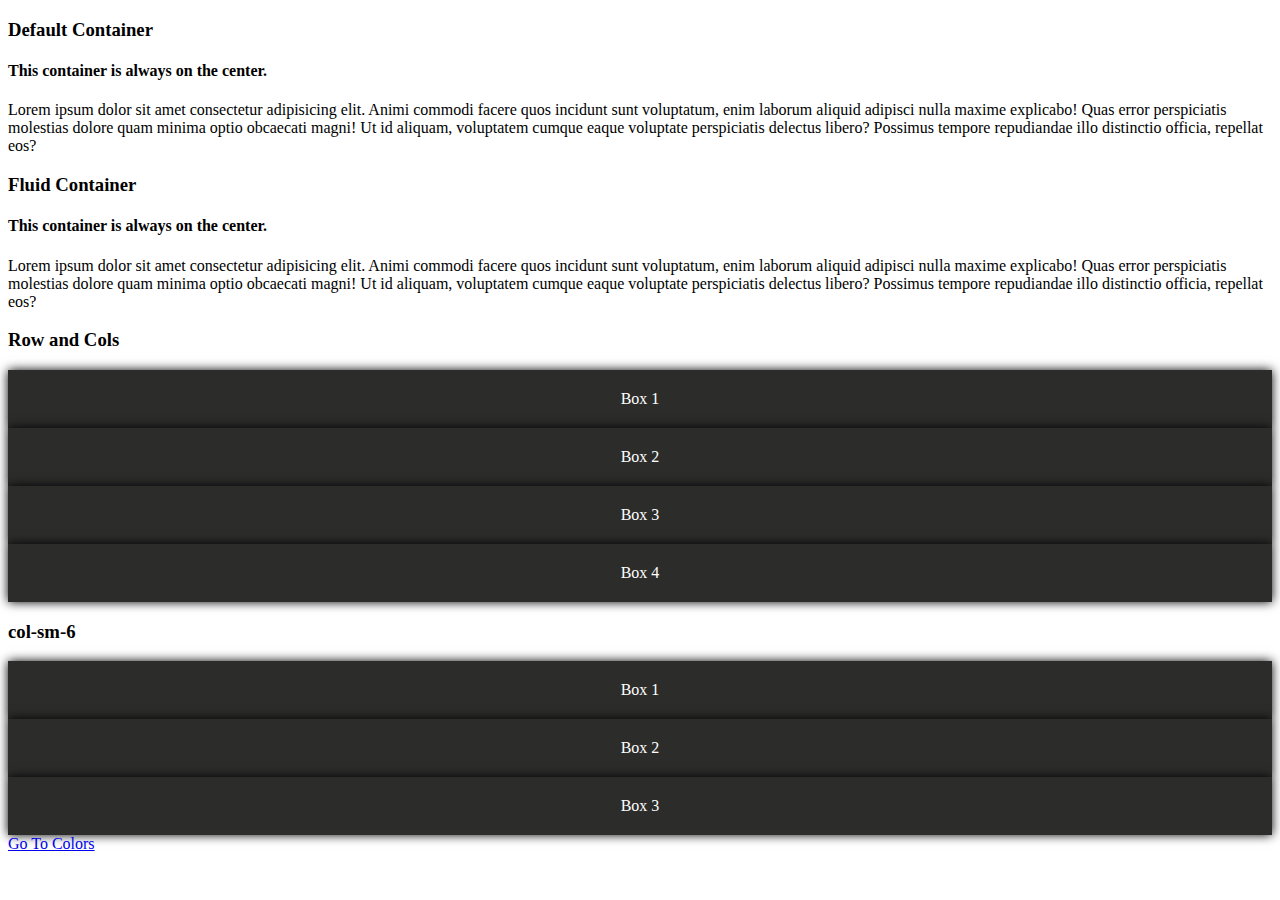
<file: index.html>
<!doctype html>
<html lang="en">
    <head>
        <title>Title</title>
        <!-- Required meta tags -->
        <meta charset="utf-8" />
        <meta
            name="viewport"
            content="width=device-width, initial-scale=1, shrink-to-fit=no"
        />

        <!-- Bootstrap CSS v5.2.1 -->
        <link
            href="https://cdn.jsdelivr.net/npm/bootstrap@5.3.2/dist/css/bootstrap.min.css"
            rel="stylesheet"
            integrity="sha384-T3c6CoIi6uLrA9TneNEoa7RxnatzjcDSCmG1MXxSR1GAsXEV/Dwwykc2MPK8M2HN"
            crossorigin="anonymous"
        />

        <link rel="stylesheet" href="style.css">
    </head>

    <body>
        <div class="container m-5  p-5 shadow bg-light rounded-5">
            <h3>Default Container</h3>
            <h4>This container is always on the center.</h4>
            <p>Lorem ipsum dolor sit amet consectetur adipisicing elit. Animi commodi facere quos incidunt sunt voluptatum, enim laborum aliquid adipisci nulla maxime explicabo! Quas error perspiciatis molestias dolore quam minima optio obcaecati magni! Ut id aliquam, voluptatem cumque eaque voluptate perspiciatis delectus libero? Possimus tempore repudiandae illo distinctio officia, repellat eos?</p>
        </div>

        <div class="container-fluid mt-5">
            <h3>Fluid Container</h3>
            <h4>This container is always on the center.</h4>
            <p>Lorem ipsum dolor sit amet consectetur adipisicing elit. Animi commodi facere quos incidunt sunt voluptatum, enim laborum aliquid adipisci nulla maxime explicabo! Quas error perspiciatis molestias dolore quam minima optio obcaecati magni! Ut id aliquam, voluptatem cumque eaque voluptate perspiciatis delectus libero? Possimus tempore repudiandae illo distinctio officia, repellat eos?</p>
        </div>

        <div class="container">
            <h3 class="my-3">Row and Cols</h3>
            <div class="row g-0">
                <div class="col">
                    <div class="custom-box">Box 1</div>
                </div>
                <div class="col">
                    <div class="custom-box">Box 2</div>
                </div>
                <div class="col">
                    <div class="custom-box">Box 3</div>
                </div>
                <div class="col">
                    <div class="custom-box">Box 4</div>
                </div>
            </div>
        </div>

        <div class="container-fluid">
            <h3>col-sm-6</h3>
            <div class="row g-0">
                <div class="col-lg-4 col-md-12 col-sm-12">
                    <div class="custom-box">Box 1</div>
                </div>
                <div class="col-lg-4 col-md-12 col-sm-3">
                    <div class="custom-box">Box 2</div>
                </div>
                <div class="col-lg-4 col-md-12 col-sm-9">
                    <div class="custom-box">Box 3</div>
                </div>
            </div>
        </div>

        <div class="container my-4 d-flex justify-content-center">
            <a href="colors.html" class="btn btn-dark">Go To Colors</a>
        </div>

        <script
            src="https://cdn.jsdelivr.net/npm/@popperjs/core@2.11.8/dist/umd/popper.min.js"
            integrity="sha384-I7E8VVD/ismYTF4hNIPjVp/Zjvgyol6VFvRkX/vR+Vc4jQkC+hVqc2pM8ODewa9r"
            crossorigin="anonymous"
        ></script>

        <script
            src="https://cdn.jsdelivr.net/npm/bootstrap@5.3.2/dist/js/bootstrap.min.js"
            integrity="sha384-BBtl+eGJRgqQAUMxJ7pMwbEyER4l1g+O15P+16Ep7Q9Q+zqX6gSbd85u4mG4QzX+"
            crossorigin="anonymous"
        ></script>
    </body>
</html>
</file>
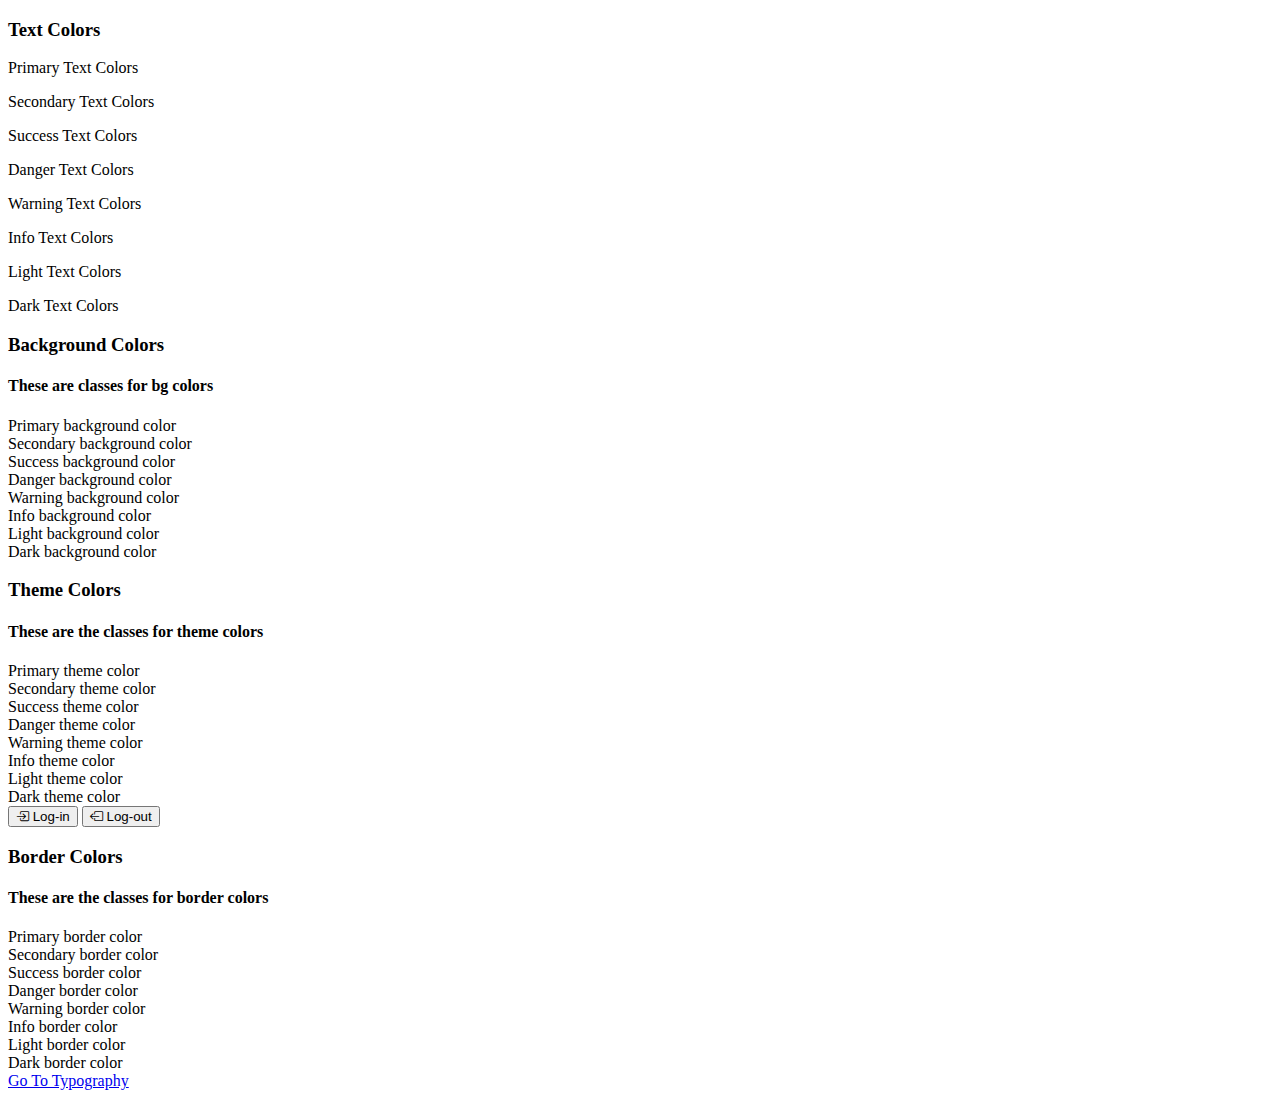
<file: colors.html>
<!doctype html>
<html lang="en">
    <head>
        <title>Title</title>
        <!-- Required meta tags -->
        <meta charset="utf-8" />
        <meta
            name="viewport"
            content="width=device-width, initial-scale=1, shrink-to-fit=no"
        />

        <!-- Bootstrap CSS v5.2.1 -->
        <link
            href="https://cdn.jsdelivr.net/npm/bootstrap@5.3.2/dist/css/bootstrap.min.css"
            rel="stylesheet"
            integrity="sha384-T3c6CoIi6uLrA9TneNEoa7RxnatzjcDSCmG1MXxSR1GAsXEV/Dwwykc2MPK8M2HN"
            crossorigin="anonymous"
        />
        <link rel="stylesheet" href="style.css">
        <link rel="stylesheet" href="https://cdn.jsdelivr.net/npm/bootstrap-icons@1.11.3/font/bootstrap-icons.min.css">
    </head>

    <body>
        <div class="container my-4 p-3 shadow bg-light rounded-3">
            <h3>Text Colors</h3>
            <p class="text-primary">Primary Text Colors</p>
            <p class="text-secondary">Secondary Text Colors</p>
            <p class="text-success">Success Text Colors</p>
            <p class="text-danger">Danger Text Colors</p>
            <p class="text-warning">Warning Text Colors</p>
            <p class="text-info">Info Text Colors</p>
            <p class="text-light">Light Text Colors</p>
            <p class="text-dark">Dark Text Colors</p>
        </div>

        <div class="container my-4 p-3 shadow bg-light rounded-3">
            <h3>Background Colors</h3>
            <h4>These are classes for bg colors</h4>
            <div class="bg-primary text-white">Primary background color</div>
            <div class="bg-secondary text-white">Secondary background color</div>
            <div class="bg-success text-white">Success background color</div>
            <div class="bg-danger text-white">Danger background color</div>
            <div class="bg-warning text-white">Warning background color</div>
            <div class="bg-info text-white">Info background color</div>
            <div class="bg-light">Light background color</div>
            <div class="bg-dark text-white">Dark background color</div>
        </div>

        <div class="container my-4 p-3 shadow bg-light rounded-3">
            <h3>Theme Colors</h3>
            <h4>These are the classes for theme colors</h4>
            <div class="bg-primary text-white">Primary theme color</div>
            <div class="bg-secondary text-white">Secondary theme color</div>
            <div class="bg-success text-white">Success theme color</div>
            <div class="bg-danger text-white">Danger theme color</div>
            <div class="bg-warning text-white">Warning theme color</div>
            <div class="bg-info text-white">Info theme color</div>
            <div class="bg-light">Light theme color</div>
            <div class="bg-dark text-white">Dark theme color</div>

            <button class="btn btn-primary my-3"><i class="bi bi-box-arrow-in-right"></i> Log-in</button>
            <button class="btn btn-danger my-3"><i class="bi bi-box-arrow-left"></i> Log-out</button>
        </div>

        <div class="container my-4 p-3 shadow bg-light rounded-3">
            <h3>Border Colors</h3>
            <h4>These are the classes for border colors</h4>
            <div class="border border-primary">Primary border color</div>
            <div class="border border-secondary">Secondary border color</div>
            <div class="border border-success">Success border color</div>
            <div class="border border-danger">Danger border color</div>
            <div class="border border-warning">Warning border color</div>
            <div class="border border-info">Info border color</div>
            <div class="border border-light">Light border color</div>
            <div class="border border-dark">Dark border color</div>
        </div>

        <div class="container my-4 d-flex justify-content-center">
            <a href="typo.html" class="btn btn-dark">Go To Typography</a>
        </div>

        <script
            src="https://cdn.jsdelivr.net/npm/@popperjs/core@2.11.8/dist/umd/popper.min.js"
            integrity="sha384-I7E8VVD/ismYTF4hNIPjVp/Zjvgyol6VFvRkX/vR+Vc4jQkC+hVqc2pM8ODewa9r"
            crossorigin="anonymous"
        ></script>

        <script
            src="https://cdn.jsdelivr.net/npm/bootstrap@5.3.2/dist/js/bootstrap.min.js"
            integrity="sha384-BBtl+eGJRgqQAUMxJ7pMwbEyER4l1g+O15P+16Ep7Q9Q+zqX6gSbd85u4mG4QzX+"
            crossorigin="anonymous"
        ></script>
    </body>
</html>
</file>
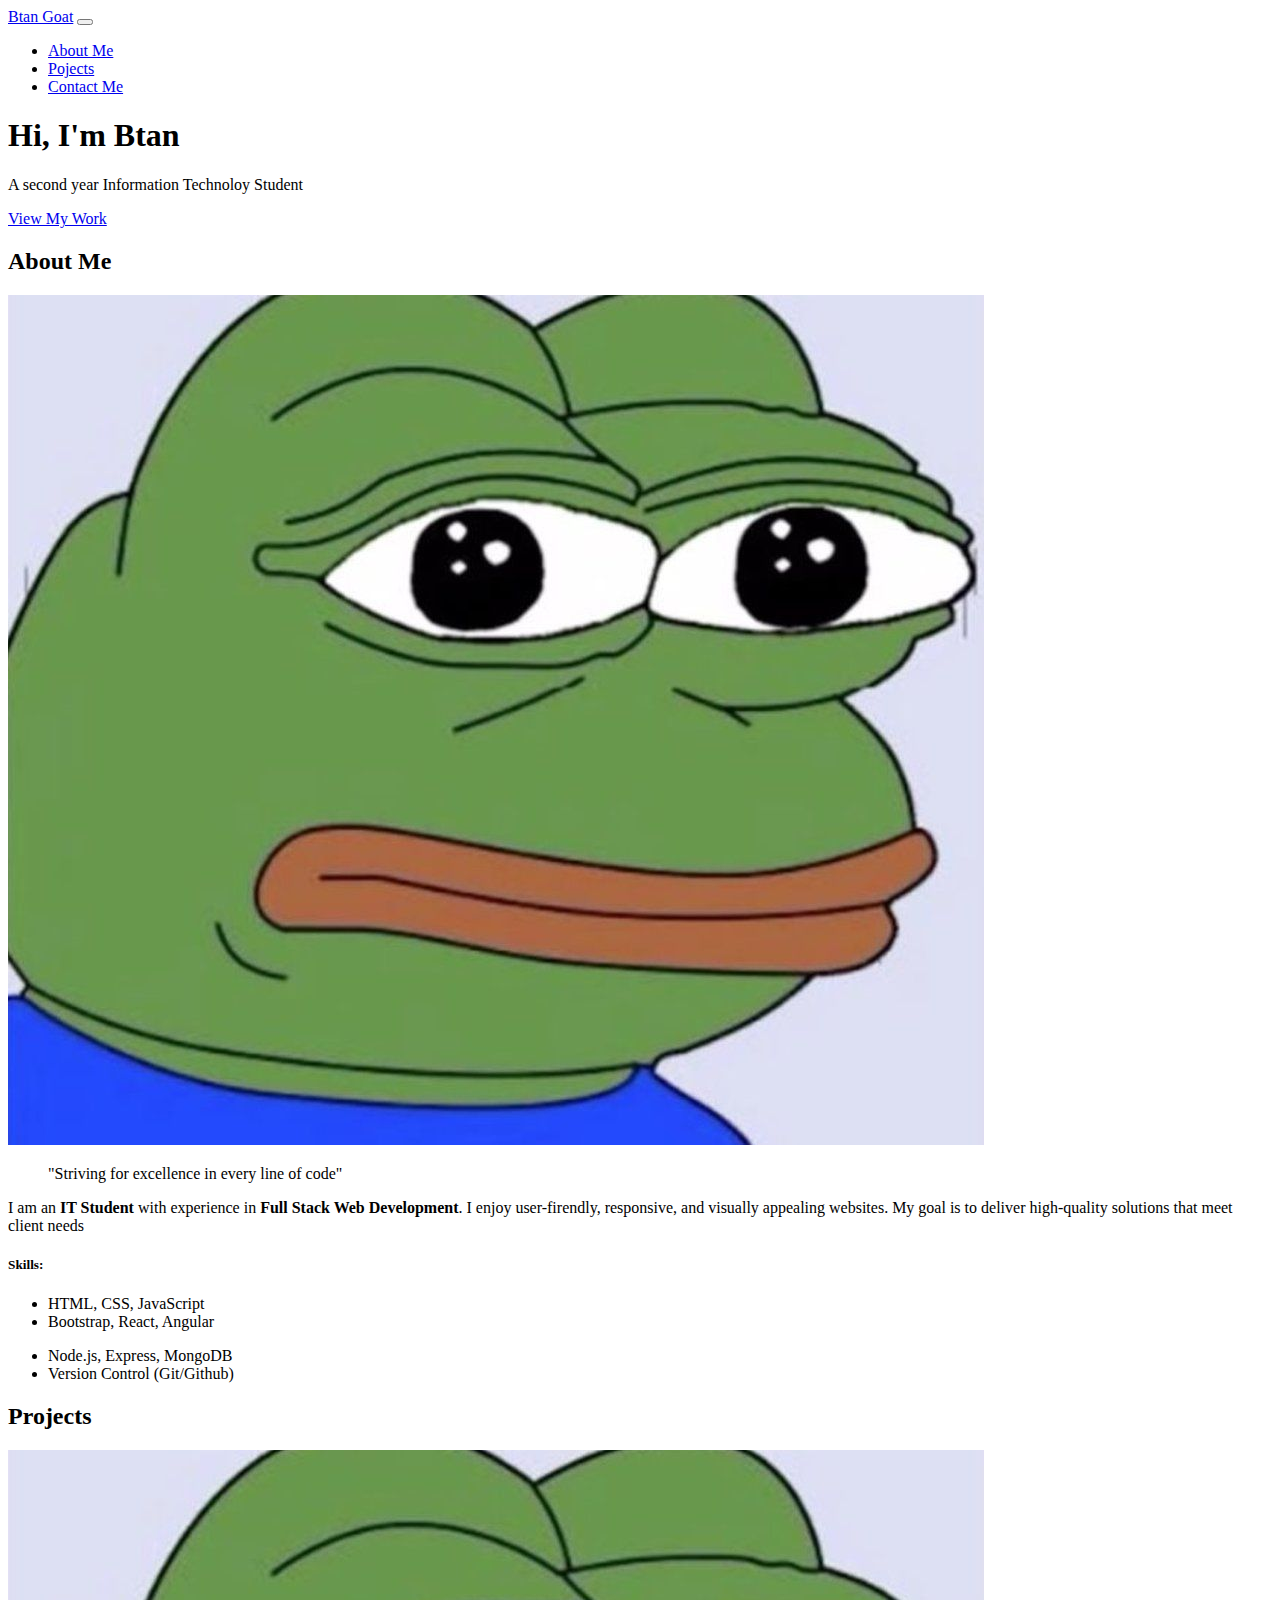
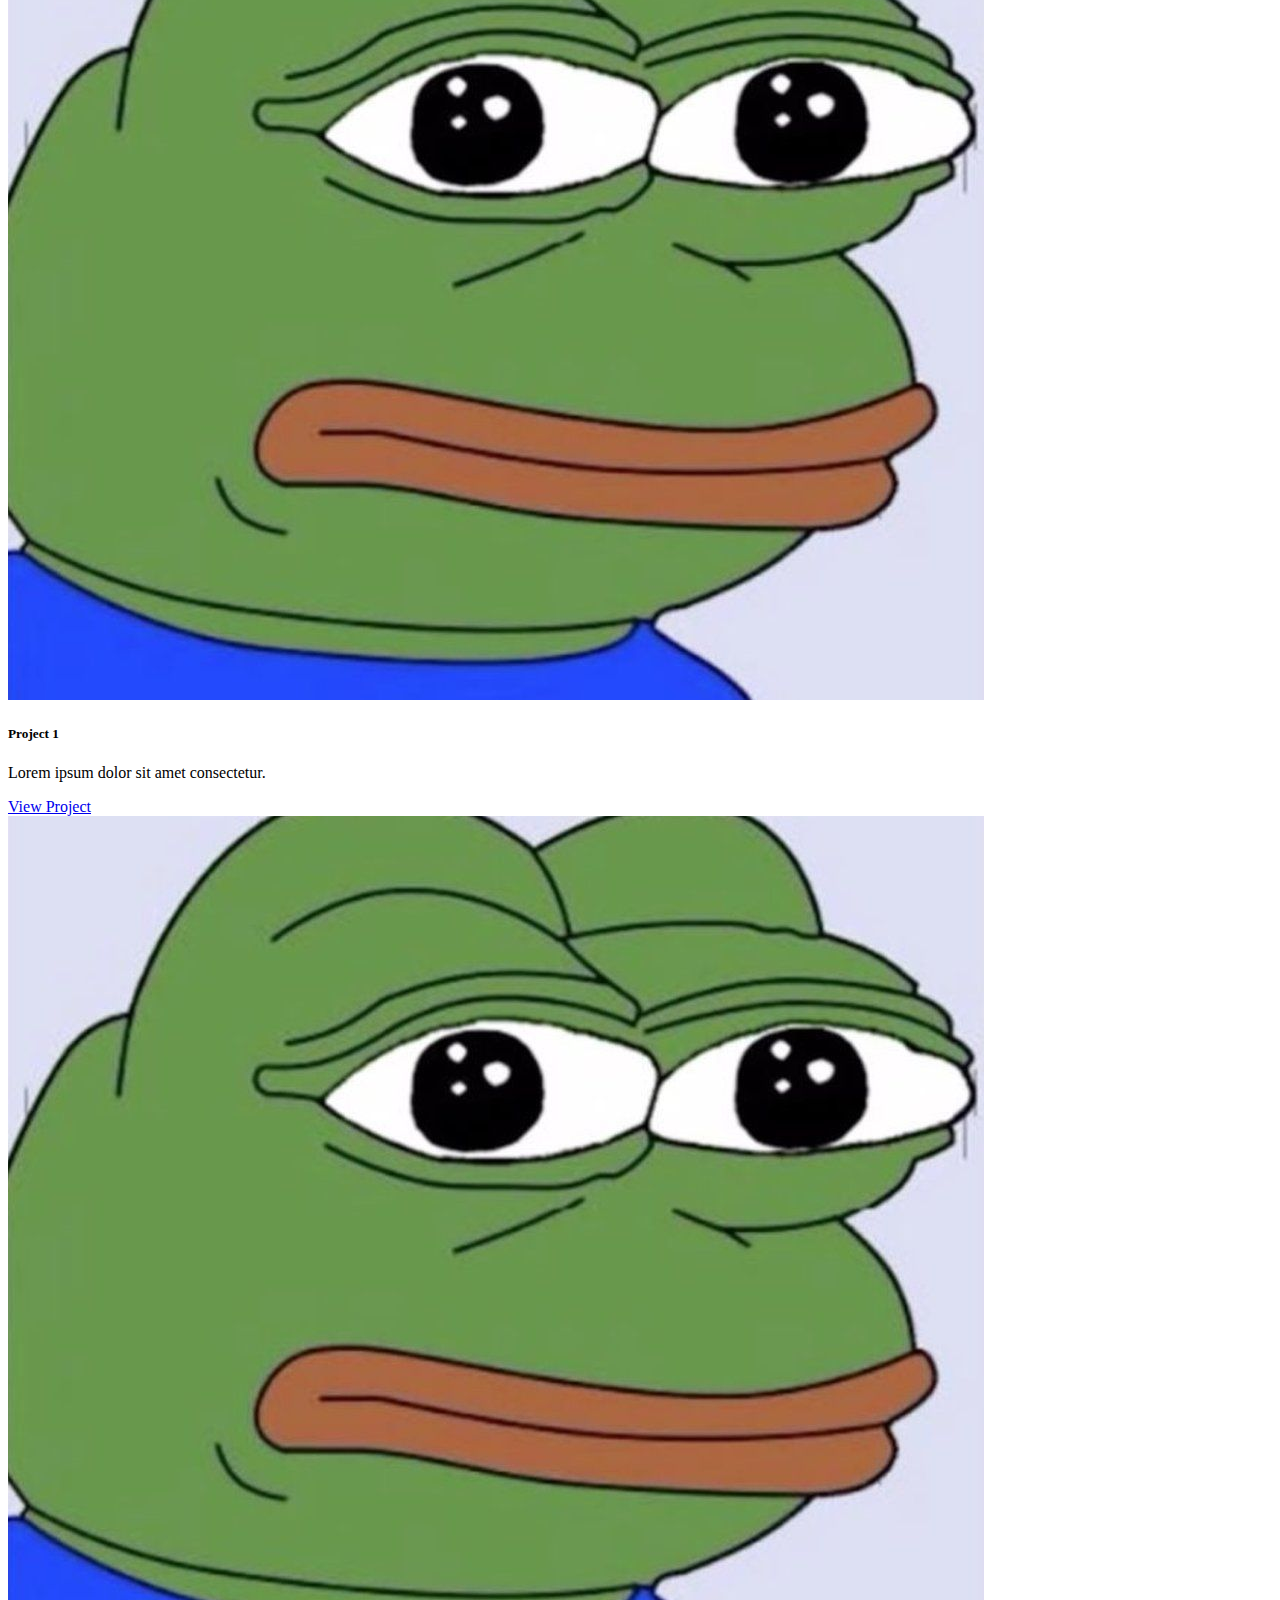
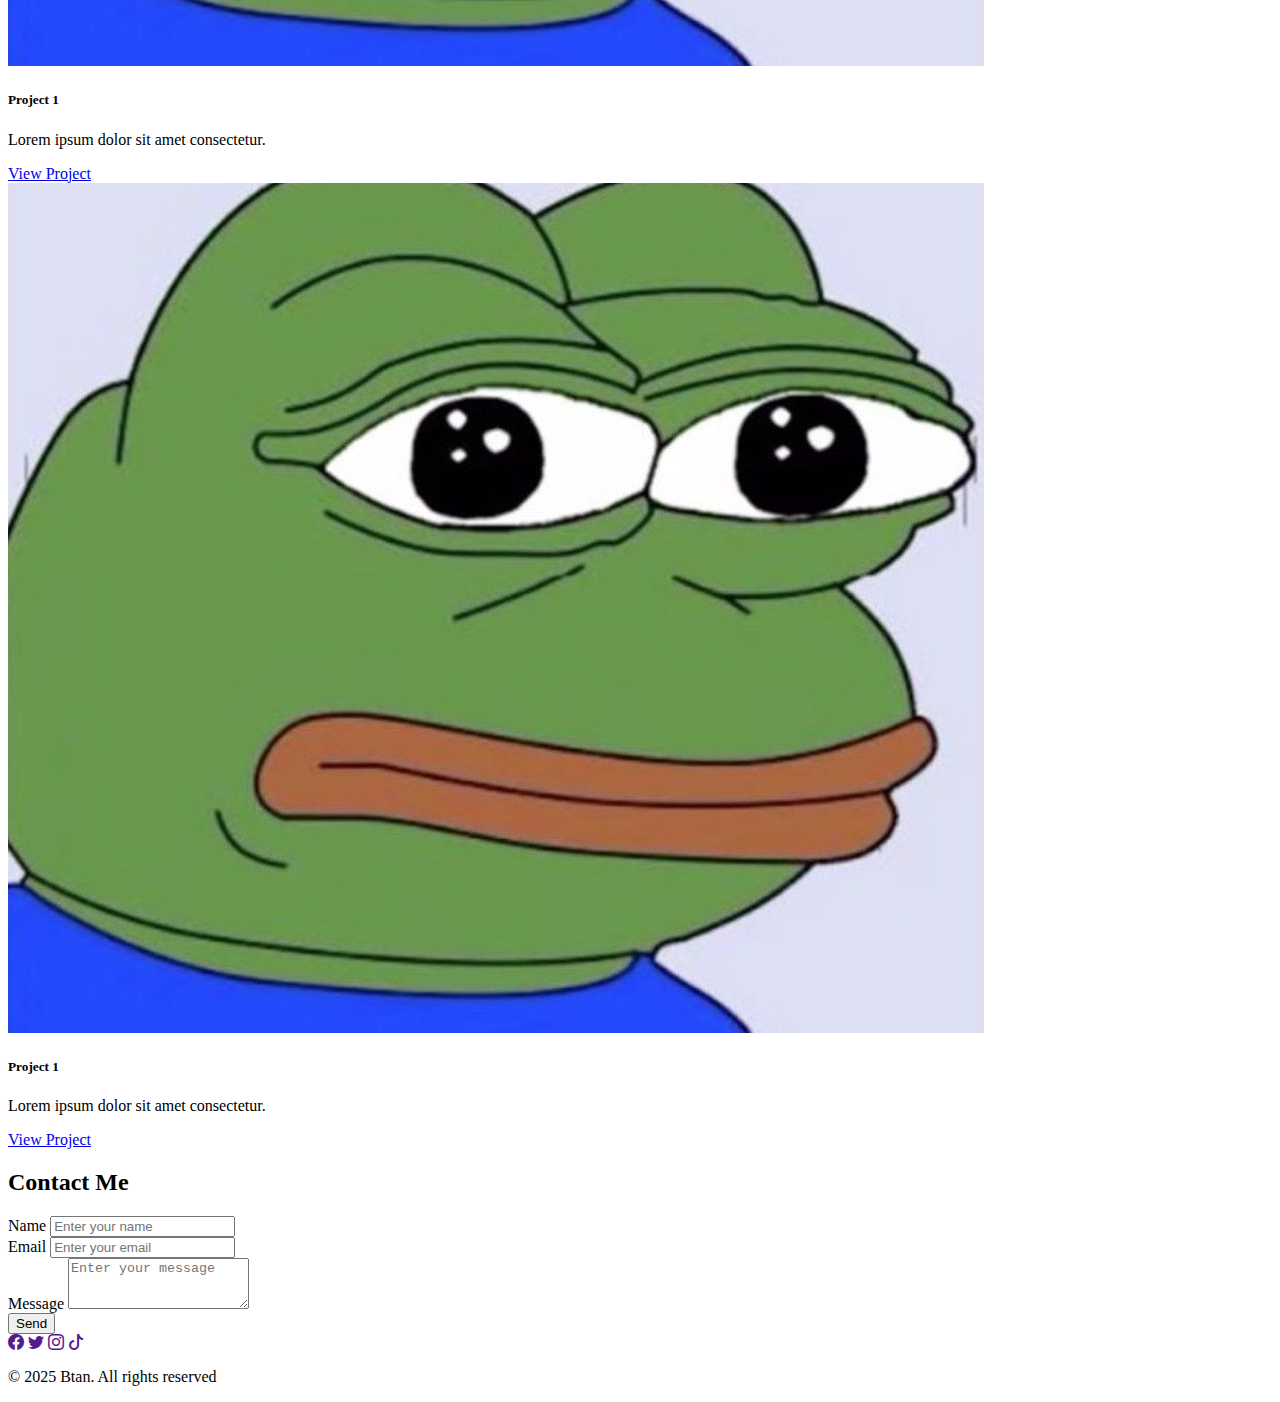
<file: components.html>
<!doctype html>
<html lang="en">
    <head>
        <title>Title</title>
        <!-- Required meta tags -->
        <meta charset="utf-8" />
        <meta
            name="viewport"
            content="width=device-width, initial-scale=1, shrink-to-fit=no"
        />

        <!-- Bootstrap CSS v5.2.1 -->
        <link
            href="https://cdn.jsdelivr.net/npm/bootstrap@5.3.2/dist/css/bootstrap.min.css"
            rel="stylesheet"
            integrity="sha384-T3c6CoIi6uLrA9TneNEoa7RxnatzjcDSCmG1MXxSR1GAsXEV/Dwwykc2MPK8M2HN"
            crossorigin="anonymous"
        />
        <link rel="stylesheet" href="https://cdn.jsdelivr.net/npm/bootstrap-icons@1.11.3/font/bootstrap-icons.min.css">
    </head>

    <body>
    
        <nav class="navbar navbar-expand-lg bg-body-tertiary">
            <div class="container-fluid">
                <a class="navbar-brand" href="index.html">Btan Goat</a>
                <button class="navbar-toggler" type="button" data-bs-toggle="collapse" data-bs-target="#navbarNav" aria-controls="#navbarNav" aria-expanded="false" aria-label="Toggle navigation"> 
                    <span class="navbar-toggler-icon"></span>
                </button>

                <div class="collapse navbar-collapse" id="navbarNav">
                    <ul class="navbar-nav">
                        <li class="nav-item">
                            <a href="#about" class="nav-link active fs-5">About Me</a>
                        </li>
                        <li class="nav-item">
                            <a href="#projects" class="nav-link fs-5">Pojects</a>
                        </li>
                        <li class="nav-item">
                            <a href="#contact" class="nav-link fs-5">Contact Me</a>
                        </li>
                    </ul>
                </div>
            </div>
        </nav>

        <!-- Hero Section -->
        <div class="p-5 h-100 bg-light">
            <div class="container-fluid py-5 text-center">
                <h1 class="display-5 fw-bold">Hi, I'm Btan</h1>
                <p class="col-md-8 mx-auto fs-4">A second year Information Technoloy Student</p>
                <a href="#projects" class="btn btn-primary btn-lg">View My Work</a>
            </div>
        </div>

        <!-- About Me Section -->
        <div id="about" class="container-fluid text-white textx-center bg-black">
            <div class="container p-5">
                <h2 class="text-center mb-4">About Me</h2>
                <div class="row align-items-center">
                    <div class="col-md-4">
                        <img src="./images/pepepfp.jpg"  class="rounded-circle img-fluid border border-white border-4" alt="">
                    </div>
                    <div class="col-md-8">
                        <blockquote class="blockquote text-center">
                            <p class="my-4">"Striving for excellence in every line of code"</p>
                        </blockquote>
                        <p>I am an <strong>IT Student</strong> with experience in <strong>Full Stack Web Development</strong>. I enjoy user-firendly, responsive, and visually appealing websites. My goal is to deliver high-quality solutions that meet client needs</p>
                        <h5>Skills:</h5>
                        <div class="row">
                            <div class="col-md-6 col-sm-6">
                                <ul>
                                    <li>HTML, CSS, JavaScript</li>
                                    <li>Bootstrap, React, Angular</li>
                                </ul>
                            </div>
                            <div class="col-md-6 col-sm-6">
                                <ul>
                                    <li>Node.js, Express, MongoDB</li>
                                    <li>Version Control (Git/Github)</li>
                                </ul>
                            </div>
                        </div>
                    </div>
                </div>
            </div>
        </div>

        <!-- Projects Section -->
        <div id="projects" class="container-fluid bg-dark-subtle">
            <div class="container p-5">
                <div class="row">
                    <h2 class="text-center">Projects</h2>
                    <div class="col-md-4 my-3">
                        <div class="card h-100 d-flex flex-column">
                            <img src="./images/pepepfp.jpg" alt="" class="card-img-top">
                            <div class="card-body d-flex flex-column">
                                <h5 class="card-title">Project 1</h5>
                                <p class="card-text flex-grow-1">Lorem ipsum dolor sit amet consectetur.</p>
                                <a href="#" class="btn btn-primary mt-auto">View Project</a>
                            </div>
                        </div>
                    </div>
                    <div class="col-md-4 my-3">
                        <div class="card h-100 d-flex flex-column">
                            <img src="./images/pepepfp.jpg" alt="" class="card-img-top">
                            <div class="card-body d-flex flex-column">
                                <h5 class="card-title">Project 1</h5>
                                <p class="card-text flex-grow-1">Lorem ipsum dolor sit amet consectetur.</p>
                                <a href="#" class="btn btn-primary mt-auto">View Project</a>
                            </div>
                        </div>
                    </div>
                    <div class="col-md-4 my-3">
                        <div class="card h-100 d-flex flex-column">
                            <img src="./images/pepepfp.jpg" alt="" class="card-img-top">
                            <div class="card-body d-flex flex-column">
                                <h5 class="card-title">Project 1</h5>
                                <p class="card-text flex-grow-1">Lorem ipsum dolor sit amet consectetur.</p>
                                <a href="#" class="btn btn-primary mt-auto">View Project</a>
                            </div>
                        </div>
                    </div>
                </div>
            </div>
        </div>

        <!-- Contact Me Section -->
         <div id="contact" class="container-fluid bg-dark p-5">
            <div class="container border border-1 rounded-3 p-4">
                <h2 class="text-center mb-4 text-white">Contact Me</h2>
                <form>
                    <div class="mb-1">
                        <label for="name" class="form-label text-white">Name</label>
                        <input type="text" class="form-control" id="name" placeholder="Enter your name" required>
                    </div>
                    <div class="mb-1">
                        <label for="email" class="form-label text-white">Email</label>
                        <input type="email" class="form-control" id="email" placeholder="Enter your email" required>
                    </div>
                    <div class="mb-1">
                        <label for="message" class="form-label text-white">Message</label>
                        <textarea type="message" class="form-control" rows="3" id="message" placeholder="Enter your message" required></textarea>
                    </div>
                    <button class="btn btn-primary mt-4 d-flex justify-content-center w-100" >Send</button>
                </form>
            </div>
         </div>

        <!-- Follow me Section -->
         <div class="container-fluid bg-light py-3">
            <div class="container text-center">
                <div class="d-flex justify-content-center gap-4">
                    <a href="" class="text-decoration-none text-dark"><i class="bi bi-facebook"></i></a>
                    <a href="" class="text-decoration-none text-dark"><i class="bi bi-twitter"></i></a>
                    <a href="" class="text-decoration-none text-dark"><i class="bi bi-instagram"></i></a>
                    <a href="" class="text-decoration-none text-dark"><i class="bi bi-tiktok"></i></a>
                </div>
            </div>
         </div>

        <!-- Footer -->
        <footer class="bg-dark text-white text-center py-3">
            <p class="mb-0">&copy; 2025 Btan. All rights reserved</p>
        </footer>




        
        <script
            src="https://cdn.jsdelivr.net/npm/@popperjs/core@2.11.8/dist/umd/popper.min.js"
            integrity="sha384-I7E8VVD/ismYTF4hNIPjVp/Zjvgyol6VFvRkX/vR+Vc4jQkC+hVqc2pM8ODewa9r"
            crossorigin="anonymous"
        ></script>

        <script
            src="https://cdn.jsdelivr.net/npm/bootstrap@5.3.2/dist/js/bootstrap.min.js"
            integrity="sha384-BBtl+eGJRgqQAUMxJ7pMwbEyER4l1g+O15P+16Ep7Q9Q+zqX6gSbd85u4mG4QzX+"
            crossorigin="anonymous"
        ></script>
    </body>
</html>
</file>
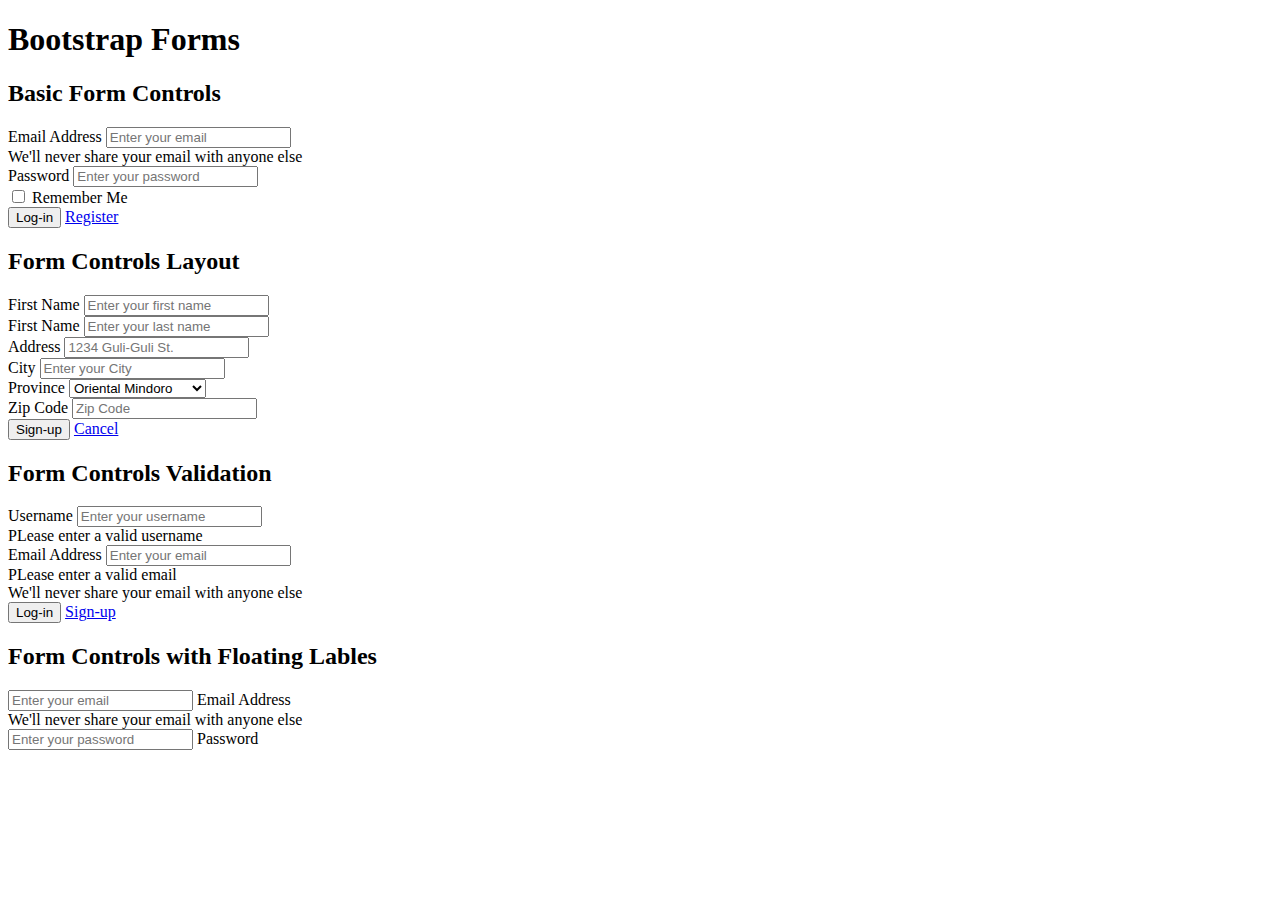
<file: form.html>
<!doctype html>
<html lang="en">
    <head>
        <title>Title</title>
        <!-- Required meta tags -->
        <meta charset="utf-8" />
        <meta
            name="viewport"
            content="width=device-width, initial-scale=1, shrink-to-fit=no"
        />

        <!-- Bootstrap CSS v5.2.1 -->
        <link
            href="https://cdn.jsdelivr.net/npm/bootstrap@5.3.2/dist/css/bootstrap.min.css"
            rel="stylesheet"
            integrity="sha384-T3c6CoIi6uLrA9TneNEoa7RxnatzjcDSCmG1MXxSR1GAsXEV/Dwwykc2MPK8M2HN"
            crossorigin="anonymous"
        />
    </head>

    <body>
        
        <!-- Parent -->
        <div class="container my-5">
            <h1 class="mb-4 text-center">Bootstrap Forms</h1>
            <section class="border border-dark rounded-3 p-4 bg-light mb-4">
                <h2 class="mb-4 text-center">Basic Form Controls</h2>
                <form action="update.php" method="post">
                    <div class="mb-3">
                        <label for="Email" class="form-label">Email Address</label>
                        <input type="email" class="form-control" name="email" id="email" placeholder="Enter your email" required />
                        <div class="form-text">We'll never share your email with anyone else</div>
                    </div>
    
                    <div class="mb-3">
                        <label for="Password" class="form-label">Password</label>
                        <input type="password" class="form-control" name="password" id="password" placeholder="Enter your password" required />
                    </div>
    
                    <div class="mb-3 form-check">
                        <input type="checkbox" class="form-input-check" name="checkbox" id="checkbox"/>
                        <label class="form-check-label">Remember Me</label>
                    </div>

                    <div class="d-flex justify-content-center gap-3">
                        <button type="submit" class="btn btn-outline-primary w-25">Log-in</button>
                        <a href="register.html" class="btn btn-outline-success w-25">Register</a>
                    </div>
                </form>
            </section>
            <!-- 2nd Section -->
            <section class="border border-dark rounded-3 p-4 bg-light mb-4">
                <h2 class="mb-4 text-center">Form Controls Layout</h2>
                <form class="row g-3" action="action.php">
                    <div class="col-md-6">
                        <label for="Firstname" class="form-label">First Name</label>
                        <input type="text" class="form-control" name="firstname" placeholder="Enter your first name" id="firstname" required />
                    </div>
                    <div class="col-md-6">
                        <label for="Lastname" class="form-label">First Name</label>
                        <input type="text" class="form-control" name="lastname" placeholder="Enter your last name" id="lastname" required />
                    </div>
                    <div class="col-md-12">
                        <label for="Address" class="form-label">Address</label>
                        <input type="text" class="form-control" name="address" placeholder="1234 Guli-Guli St." id="address" required />
                    </div>
                    <div class="col-md-6">
                        <label for="City" class="form-label">City</label>
                        <input type="text" class="form-control" name="city" placeholder="Enter your City" id="city" required />
                    </div>
                    <div class="col-md-4">
                        <label for="province" class="form-label">Province</label>
                        <select name="Province" id="province" class="form-control">
                            <option value="Cavite">Cavite</option>
                            <option value="Rizal">Rizal</option>
                            <option value="Batangas">Batangas</option>
                            <option value="Tarlac">Tarlac</option>
                            <option value="Quezon">Quezon</option>
                            <option value="Laguna">Laguna</option>
                            <option value="Oriental Mindoro" selected>Oriental Mindoro</option>
                            <option value="Palawan">Palawan</option>
                            <option value="Marinduque">Marinduque</option>
                            <option value="Occidental Mindoro">Occidental Mindoro</option>
                            <option value="Bataan">Bataan</option>
                        </select>
                    </div>
                    <div class="col-md-2">
                        <label for="Zipcode" class="form-label">Zip Code</label>
                        <input type="text" class="form-control" name="Zipcode" placeholder="Zip Code" id="zipcode" required />
                    </div>
                    <div class="d-flex justify-content-center gap-3">
                        <button type="submit" class="btn btn-outline-primary w-25">Sign-up</button>
                        <a href="register.html" class="btn btn-outline-danger w-25">Cancel</a>
                    </div>
                </form>
            </section>
            <!-- 3rd Section -->
            <section class="border border-dark rounded-3 p-4 bg-light mb-4">
                <h2 class="mb-4 text-center">Form Controls Validation</h2>
                <form action="" validate class="needs-validation">
                    <div class="mb-3">
                        <label for="Username" class="form-label">Username</label>
                        <input type="username" class="form-control is-valid" name="username" id="Username" placeholder="Enter your username" required />
                        <div class="invalid-feedback">PLease enter a valid username</div>
                    </div>
                    <div class="mb-3">
                        <label for="Email" class="form-label">Email Address</label>
                        <input type="email" class="form-control is-invalid" name="email" id="email" placeholder="Enter your email" required />
                        <div class="invalid-feedback">PLease enter a valid email</div>
                        <div class="form-text">We'll never share your email with anyone else</div>
                    </div>
                    <div class="d-flex justify-content-center gap-3">
                        <button type="submit" class="btn btn-outline-primary w-25">Log-in</button>
                        <a href="register.html" class="btn btn-outline-danger w-25">Sign-up</a>
                    </div>
                </form>
            </section>
            <!-- 4th Section -->
            <section class="border border-dark rounded-3 p-4 bg-light mb-4">
                <h2 class="mb-4 text-center">Form Controls with Floating Lables</h2>
                <form action="">
                    <div class="form-floating mb-3">
                        <input type="email" class="form-control" name="email" id="email" placeholder="Enter your email" required />
                        <label for="Email" class="form-label">Email Address</label>
                        <div class="form-text">We'll never share your email with anyone else</div>
                    </div>
    
                    <div class="form-floating mb-3">
                        <input type="password" class="form-control" name="password" id="password" placeholder="Enter your password" required />
                        <label for="Password" class="form-label">Password</label>
                    </div>
                </form>
            </section>
        </div>





        <script
            src="https://cdn.jsdelivr.net/npm/@popperjs/core@2.11.8/dist/umd/popper.min.js"
            integrity="sha384-I7E8VVD/ismYTF4hNIPjVp/Zjvgyol6VFvRkX/vR+Vc4jQkC+hVqc2pM8ODewa9r"
            crossorigin="anonymous"
        ></script>

        <script
            src="https://cdn.jsdelivr.net/npm/bootstrap@5.3.2/dist/js/bootstrap.min.js"
            integrity="sha384-BBtl+eGJRgqQAUMxJ7pMwbEyER4l1g+O15P+16Ep7Q9Q+zqX6gSbd85u4mG4QzX+"
            crossorigin="anonymous"
        ></script>
    </body>
</html>
</file>
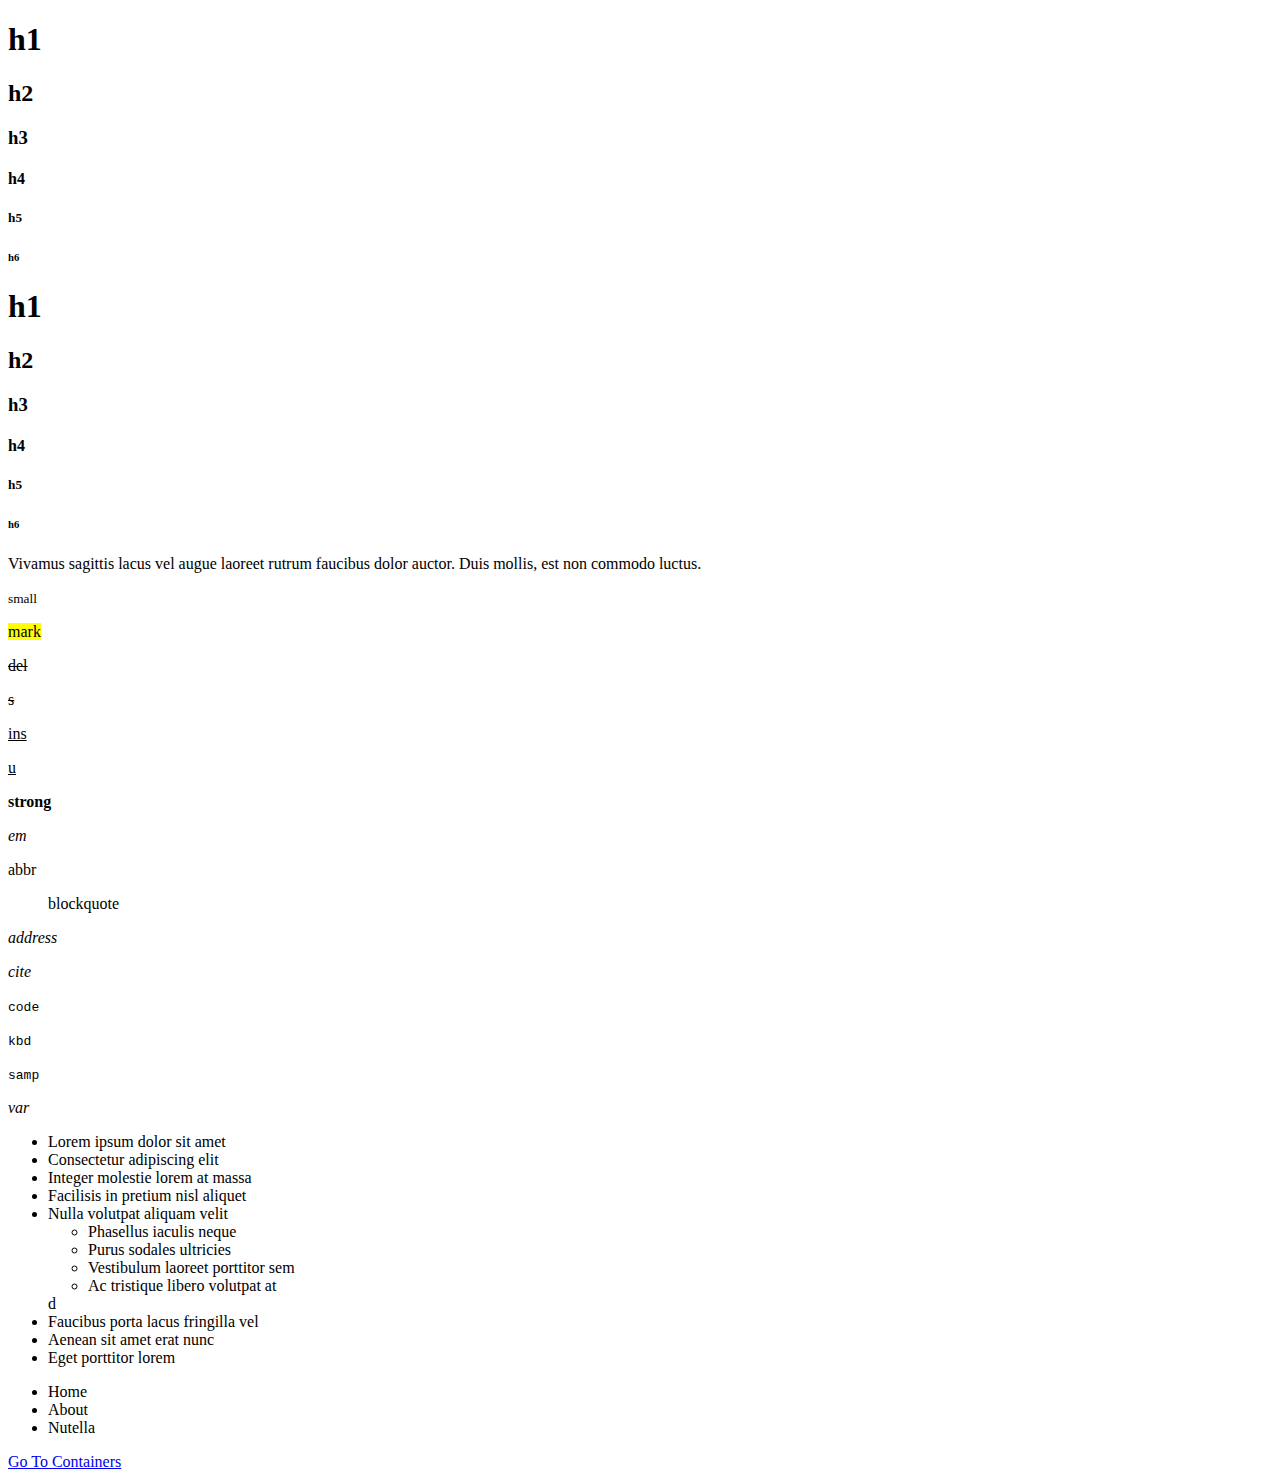
<file: typo.html>
<!doctype html>
<html lang="en">
    <head>
        <title>Title</title>
        <!-- Required meta tags -->
        <meta charset="utf-8" />
        <meta
            name="viewport"
            content="width=device-width, initial-scale=1, shrink-to-fit=no"
        />

        <!-- Bootstrap CSS v5.2.1 -->
        <link
            href="https://cdn.jsdelivr.net/npm/bootstrap@5.3.2/dist/css/bootstrap.min.css"
            rel="stylesheet"
            integrity="sha384-T3c6CoIi6uLrA9TneNEoa7RxnatzjcDSCmG1MXxSR1GAsXEV/Dwwykc2MPK8M2HN"
            crossorigin="anonymous"
        />
    </head>

    <body>

        <div class="container my-4 p-3 shadow bg-light rounded-3">
            <h1 class="text-primary">h1</h1>
            <h2 class="text-secondary">h2</h2>
            <h3 class="text-success">h3</h3>
            <h4 class="text-dark">h4</h4>
            <h5 class="text-warning">h5</h5>
            <h6 class="text-info">h6</h6>
        </div>

        <div class="container my-4 p-3 shadow bg-light rounded-3">
            <h1 class="display-1">h1</h1>
            <h2 class="display-2">h2</h2>
            <h3 class="display-3">h3</h3>
            <h4 class="display-4">h4</h4>
            <h5 class="display-5">h5</h5>
            <h6 class="display-6">h6</h6>
        </div>

        <div class="container my-4 p-3 shadow bg-light rounded-3">
            <p class="lead">
                Vivamus sagittis lacus vel augue laoreet rutrum faucibus dolor auctor. Duis mollis, est non commodo luctus.
            </p>
        </div>

        <div class="container my-4 p-3 shadow bg-light rounded-3">
            <p><small>small</small></p>
            <p><mark>mark</mark></p>
            <p><del>del</del></p>
            <p><s>s</s></p>
            <p><ins>ins</ins></p>
            <p><u>u</u></p>
            <p><strong>strong</strong></p>
            <p><em>em</em></p>
            <p><abbr>abbr</abbr></p>
            <p><blockquote>blockquote</blockquote></p>
            <p><address>address</address></p>
            <p><cite>cite</cite></p>
            <p><code>code</code></p>
            <p><kbd>kbd</kbd></p>
            <p><samp>samp</samp></p>
            <p><var>var</var></p>
        </div>

        <div class="container my-4 p-3 shadow bg-light rounded-3">
            <ul class="list-unstyled">
                <li>Lorem ipsum dolor sit amet</li>
                <li>Consectetur adipiscing elit</li>
                <li>Integer molestie lorem at massa</li>
                <li>Facilisis in pretium nisl aliquet</li>
                <li>Nulla volutpat aliquam velit
                  <ul>
                    <li>Phasellus iaculis neque</li>
                    <li>Purus sodales ultricies</li>
                    <li>Vestibulum laoreet porttitor sem</li>
                    <li>Ac tristique libero volutpat at</li>
                  </ul>
                </li>d
                <li>Faucibus porta lacus fringilla vel</li>
                <li>Aenean sit amet erat nunc</li>
                <li>Eget porttitor lorem</li>
              </ul>
        </div>

        <div class="container my-4 p-3 shadow bg-light rounded-3">
            <ul class="list-inline">
                <li class="list-inline-item">Home</li>
                <li class="list-inline-item">About</li>
                <li class="list-inline-item">Nutella</li>
              </ul>
        </div>

        <div class="container my-4 d-flex justify-content-center">
            <a href="index.html" class="btn btn-dark">Go To Containers</a>
        </div>

        <script
            src="https://cdn.jsdelivr.net/npm/@popperjs/core@2.11.8/dist/umd/popper.min.js"
            integrity="sha384-I7E8VVD/ismYTF4hNIPjVp/Zjvgyol6VFvRkX/vR+Vc4jQkC+hVqc2pM8ODewa9r"
            crossorigin="anonymous"
        ></script>

        <script
            src="https://cdn.jsdelivr.net/npm/bootstrap@5.3.2/dist/js/bootstrap.min.js"
            integrity="sha384-BBtl+eGJRgqQAUMxJ7pMwbEyER4l1g+O15P+16Ep7Q9Q+zqX6gSbd85u4mG4QzX+"
            crossorigin="anonymous"
        ></script>
    </body>
</html>
</file>
<file: style.css>
.custom-box {
    /* background-color: #007bff; */
    background-color: #2C2C2B;
    color: white;
    text-align: center;
    padding: 20px;
    /* border-radius: 5px; */
    box-shadow: 0px 0px 10px rgba(0, 0, 0, 1);
}
</file>
